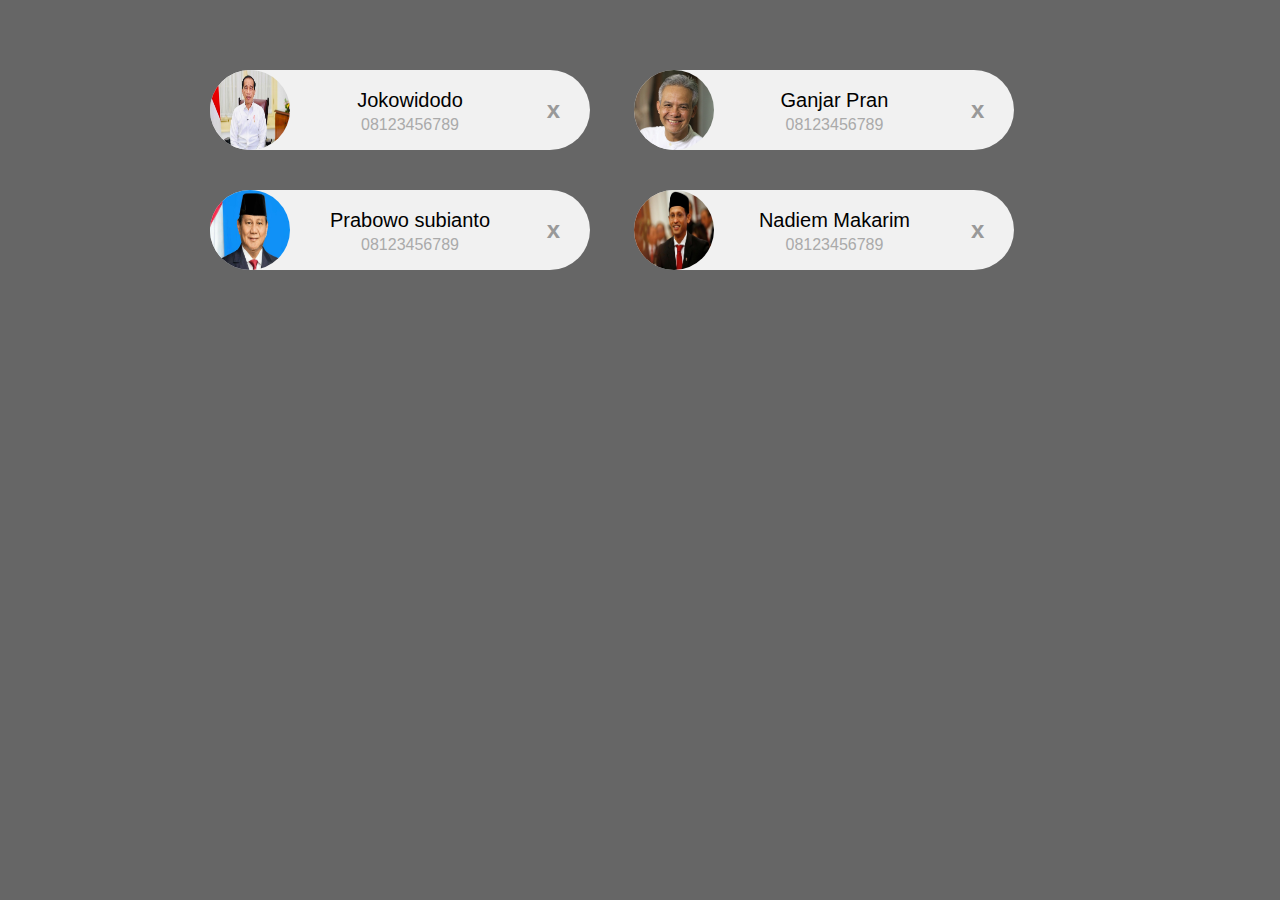
<file: 10_EventBubbling/index.html>
<!DOCTYPE html>
<html>
<head>
    <title>Prevent</title>
    <link rel="stylesheet" type="text/css" href="style.css">
</head>
<body>

<div class="container">

    <div class="card">
      <img src="img/Jokowi.jpg" width="96" height="96">
      <span class="nama">Jokowidodo</span>
      <span class="telp">08123456789</span>
      <span class="close">x</span>
    </div> 

    <div class="card">
      <img src="img/Ganjar.jpg" width="96" height="96">
      <span class="nama">Ganjar Pran</span>
      <span class="telp">08123456789</span>
      <span class="close">x</span>

    </div> 

    <div class="card">
      <img src="img/Prabowo.jpeg" width="96" height="96">
      <span class="nama">Prabowo subianto</span>
      <span class="telp">08123456789</span>
      <span class="close">x</span>

    </div> 
    
    <div class="card">
      <img src="img/nadiem.jpeg" width="96" height="96">
      <span class="nama">Nadiem Makarim</span>
      <span class="telp">08123456789</span>
      <span class="close">x</span>

    </div> 

</div>

<script src="script.js"></script>
</body>
</html>
</file>
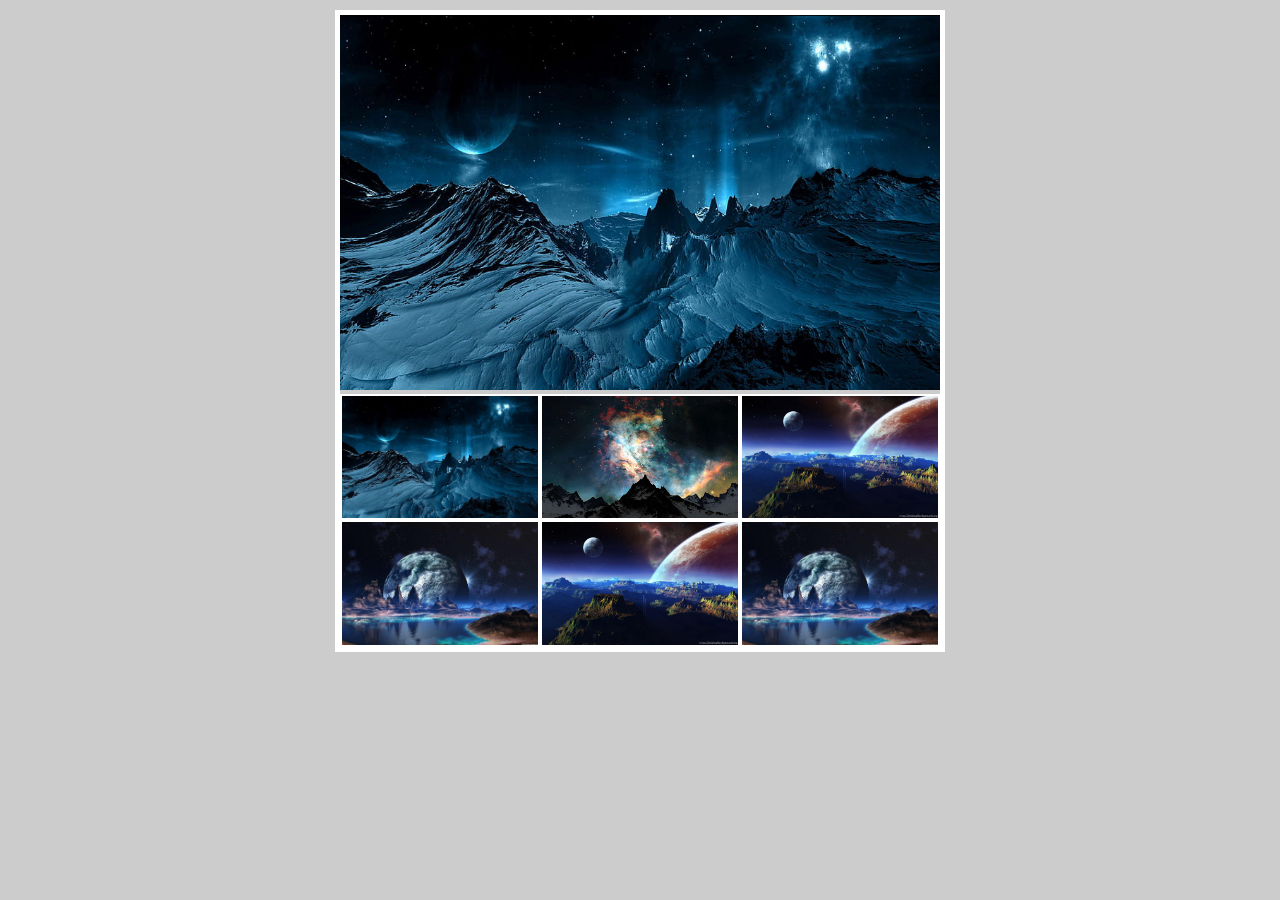
<file: 11_ImgGallery/index.html>
<!DOCTYPE html>
<html lang="en">
<head>
    <meta charset="UTF-8">
    <meta name="viewport" content="width=device-width, initial-scale=1.0">
    <link rel="stylesheet" href="style.css">
    <title>Gallery</title>
</head>
<body>

    <div class="container">
        <img src="img/1.jpg" alt="" width="600" class="jumbo">
        <div class="thumbnail">
            <img src="img/1.jpg" alt="" class="thumb">
            <img src="img/2.jpg" alt="" class="thumb">
            <img src="img/3.jpg" alt="" class="thumb">
            <img src="img/6.jpg" alt="" class="thumb">
            <img src="img/3.jpg" alt="" class="thumb">
            <img src="img/6.jpg" alt="" class="thumb">
        </div>
    </div>

    <script src="script.js"></script>
</body>
</html>
</file>
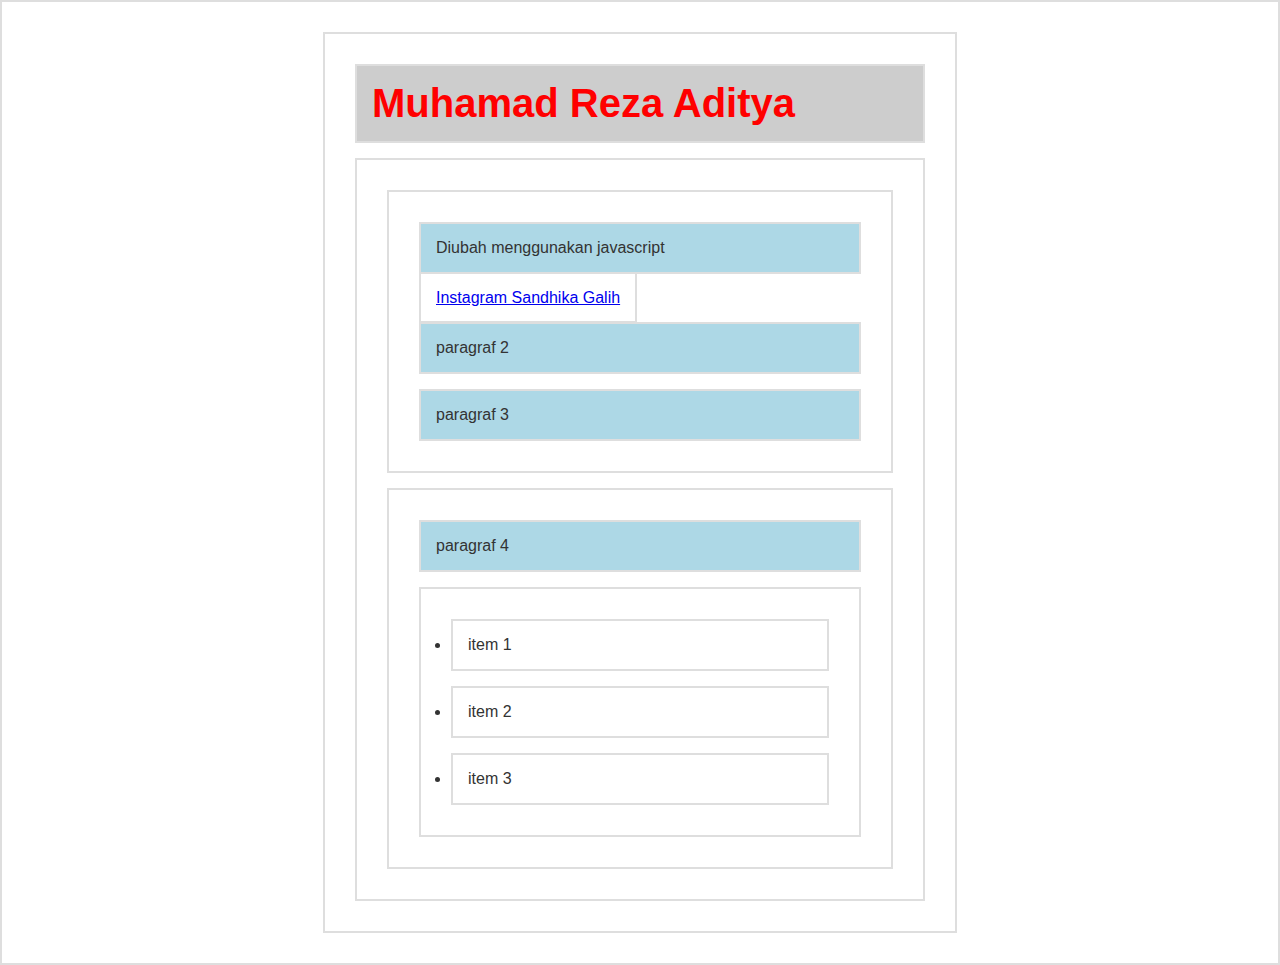
<file: 1_DomSelection/index.html>
<!DOCTYPE html>
<html lang="en">
<head>
    <meta charset="UTF-8">
    <title>Dom Selection</title>

    <style>
        * { 
            border: 2px solid #dedede; 
            padding: 15px; 
            margin: 15px; 
        }
        html { 
        margin: 0;
        padding: 0;
        }
        body { 
        max-width: 600px;
        margin: 30px auto;
        font-family: sans-serif;
        color: #333;
        }
    </style>
    </head>
    <body>

    <h1 id="judul">Hello World</h1>
    <div id="container">
        <section id="a">
            <p class="p1">paragraf 1</p>
            <a href="http://instagram.com/sandhikagalih">Instagram Sandhika Galih</a>
            <p class="p2">paragraf 2</p>
            <p class="p3">paragraf 3</p>
        </section>
        <section id="b">
            <p>paragraf 4</p>
            <ul>
                <li>item 1</li>
                <li>item 2</li>
                <li>item 3</li>
            </ul>
        </section>
    </div>

<script src="script.js"></script>
</body>
</html>
</file>
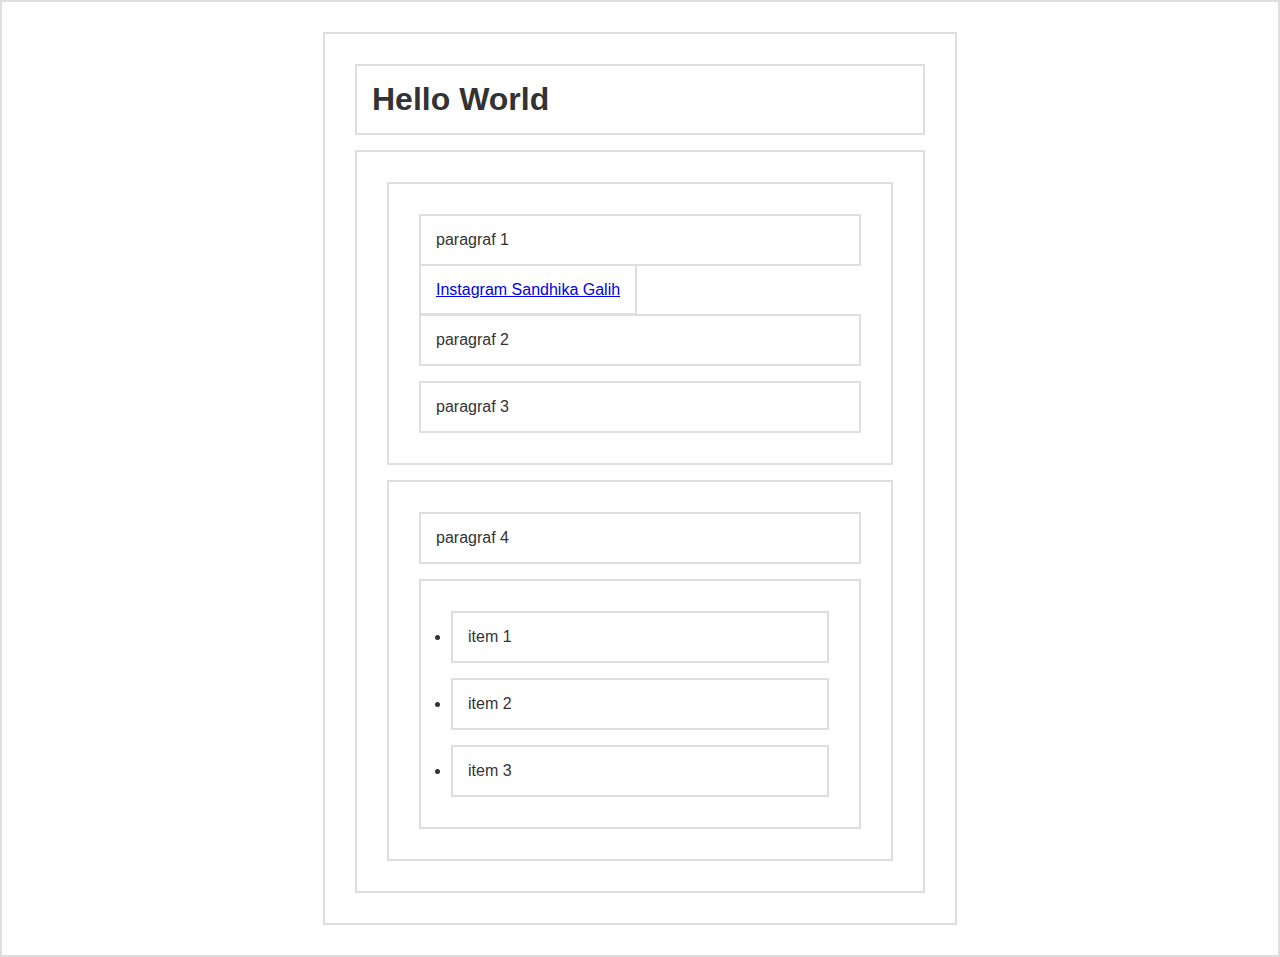
<file: 3_Manipulation/index.html>
<!DOCTYPE html>
<html lang="en">

<head>
    <meta charset="UTF-8">
    <title>Dom Selection</title>

    <style>
        * {
            border: 2px solid #dedede;
            padding: 15px;
            margin: 15px;
        }

        html {
            margin: 0;
            padding: 0;
        }

        body {
            max-width: 600px;
            margin: 30px auto;
            font-family: sans-serif;
            color: #333;
        }

        .biru-muda{ background-color: lightblue;}
    </style>
</head>

<body>

    <h1 id="judul">Hello World</h1>
    <div id="container">
        <section id="a">
            <p class="p1">paragraf 1</p>
            <a href="http://instagram.com/sandhikagalih">Instagram Sandhika Galih</a>
            <p class="p2">paragraf 2</p>
            <p class="p3">paragraf 3</p>
        </section>
        <section id="b">
            <p>paragraf 4</p>
            <ul>
                <li>item 1</li>
                <li>item 2</li>
                <li>item 3</li>
            </ul>
        </section>
    </div>

    <script src="script.js"></script>
</body>

</html>
</file>
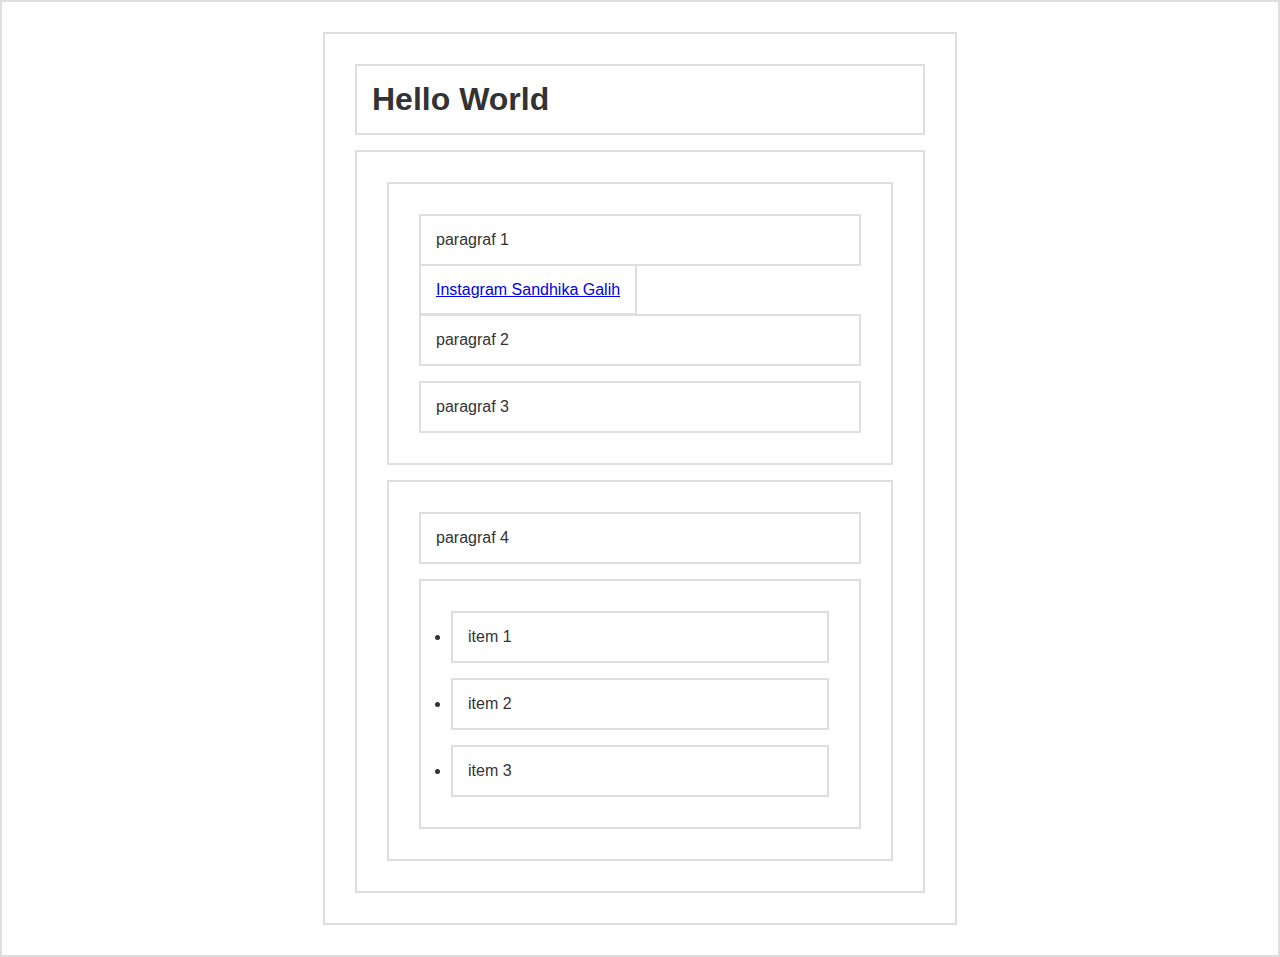
<file: 5_Events/index.html>
<!DOCTYPE html>
<html lang="en">

<head>
    <meta charset="UTF-8">
    <title>Dom Selection</title>

    <style>
        * {
            border: 2px solid #dedede;
            padding: 15px;
            margin: 15px;
        }

        html {
            margin: 0;
            padding: 0;
        }

        body {
            max-width: 600px;
            margin: 30px auto;
            font-family: sans-serif;
            color: #333;
        }

        .biru-muda{ background-color: lightblue;}
    </style>
</head>

<body>

    <h1 id="judul">Hello World</h1>
    <div id="container">
        <section id="a">
            <p class="p1">paragraf 1</p>
            <a href="http://instagram.com/sandhikagalih">Instagram Sandhika Galih</a>
            <p class="p2">paragraf 2</p>
            <p class="p3" onclick="ubahWarnaP3()">paragraf 3</p>
        </section>
        <section id="b">
            <p>paragraf 4</p>
            <ul>
                <li>item 1</li>
                <li>item 2</li>
                <li>item 3</li>
            </ul>
        </section>
    </div>

    <script src="script.js"></script>
</body>

</html>
</file>
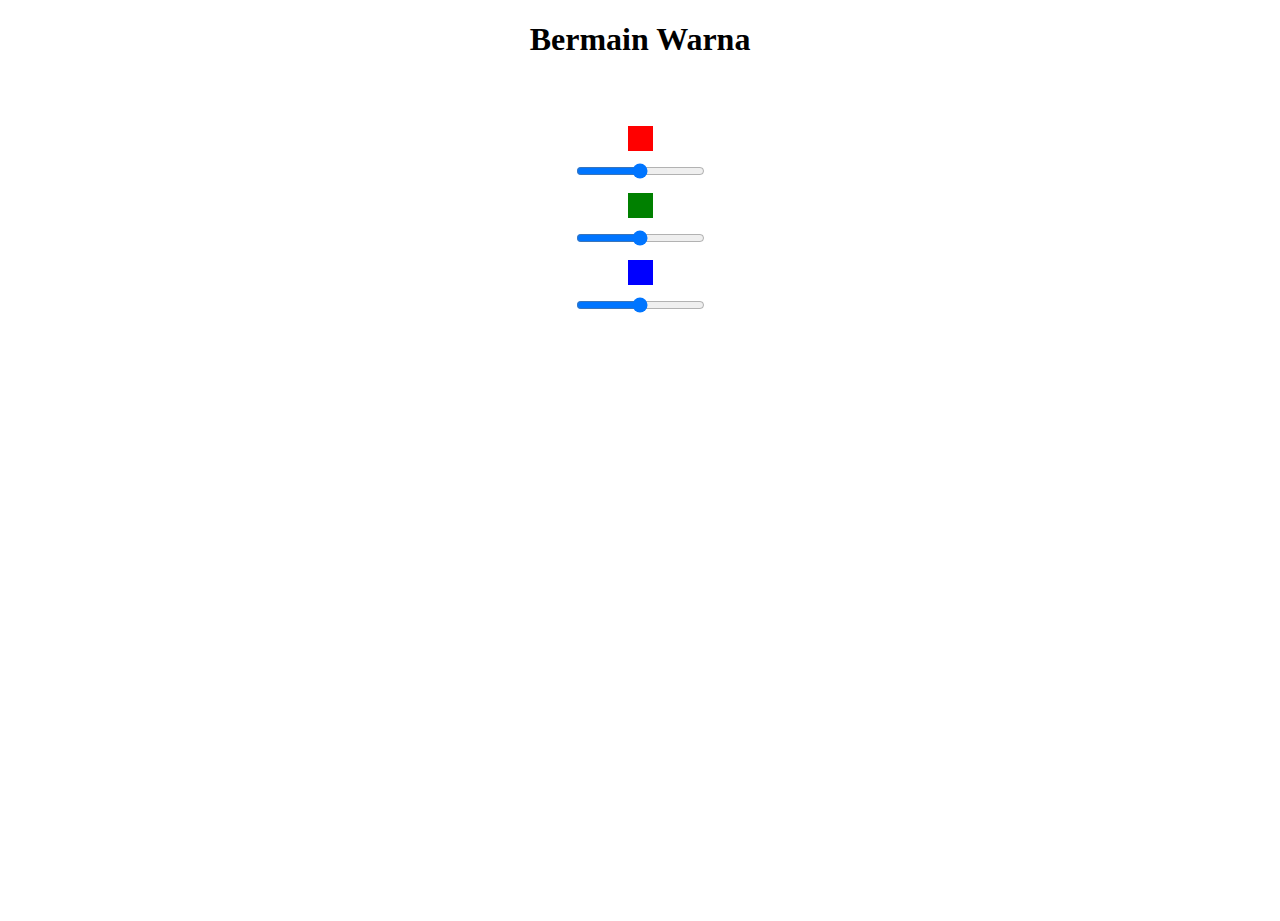
<file: 6_studyKasus(bermain_warna)/index.html>
<!DOCTYPE html>
<html lang="en">
<head>
    <meta charset="UTF-8">
    <meta name="viewport" content="width=device-width, initial-scale=1.0">
    <title>Latihan Bermain Warna</title>
    <style>

        html,body{
            height: 100%;
        }
        body{
            text-align: center;
        }

        .bodyColor{
            background-color: red;
        }

        .kotak{
            width: 25px;
            height: 25px;
            margin: 10px auto;
    
        }

        .merah{
            background-color: red;
        }
        .hijau{
            background-color: green;
        }
        .biru{
            background-color: blue;
        }
    </style>
</head>
<body>
    <h1 class="h1">Bermain Warna</h1>
    <!-- <button id="button">Ganti Warna</button> -->

    <br><br>

    
    <div class="kotak merah"></div>
    <input type="range" name="sMerah" min="0" max="255" >

    <div class="kotak hijau"></div>
    <input type="range" name="sHijau" min="0" max="255">

    <div class="kotak biru"></div>
    <input type="range" name="sBiru" min="0" max="255">

    <script src="script.js"></script>
</body>
</html>
</file>
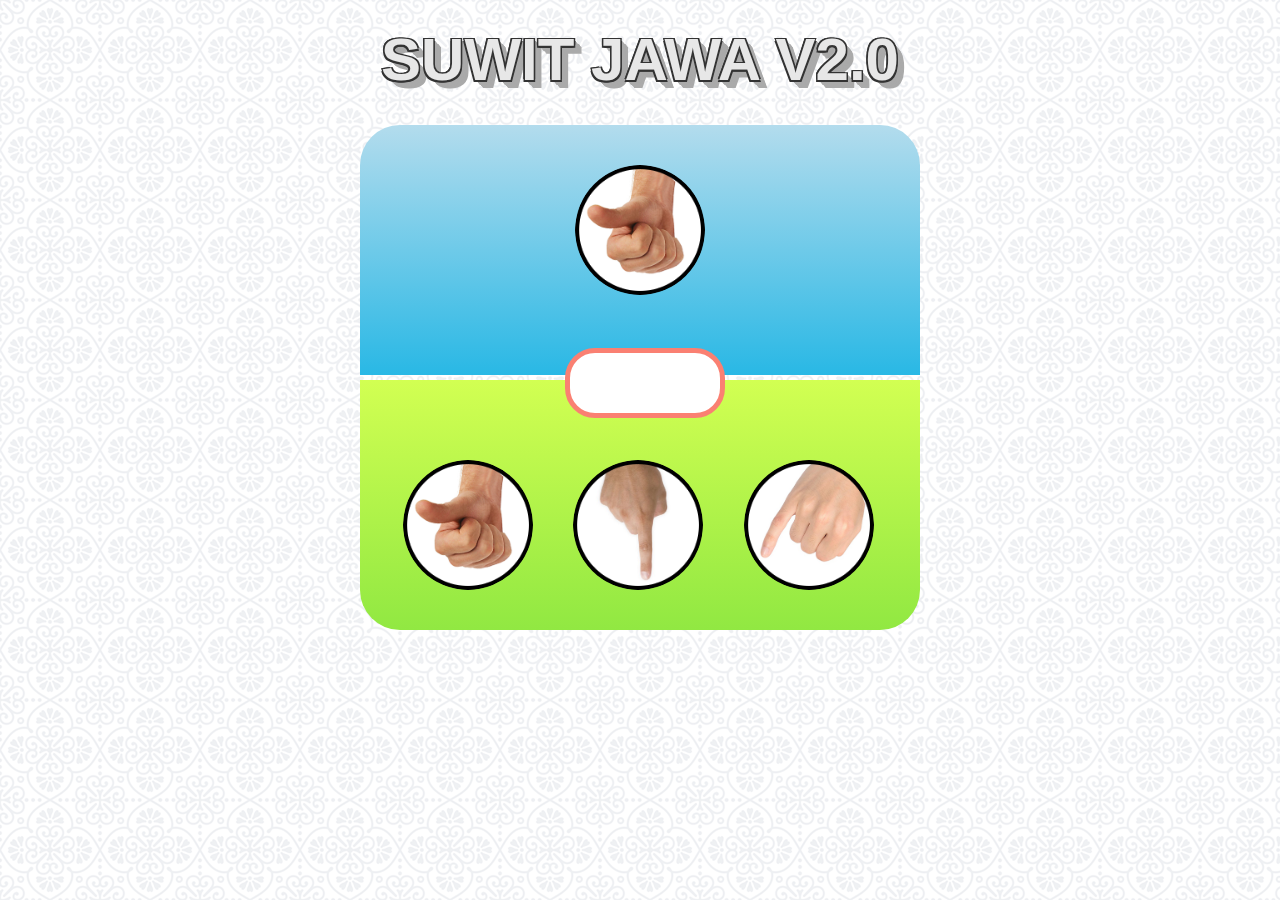
<file: 7_SuwitJawa(V.2)/index.html>
<!DOCTYPE html>
<html lang="en">
<head>
    <meta charset="UTF-8">
    <meta name="viewport" content="width=device-width, initial-scale=1.0">
    <link rel="stylesheet" href="style.css">
    <title>Document</title>
</head>
<body>
    <h1>Suwit Jawa v2.0</h1>

    <div class="container">
        <div class="area-komputer">
            <img src="img/gajah.png" alt="" class="img-komputer">

        </div>
        <div class="info"></div>
        <div class="area-player">
            <ul>
                <li>
                    <img src="img/gajah.png" alt="" class="gajah">
                </li>
                <li>
                    <img src="img/orang.png" alt="" class="orang">
                </li>
                <li>
                    <img src="img/semut.png" alt="" class="semut">
                </li>
            </ul>
        </div>
    </div>
    <script src="script.js"></script>
</body>
</html>
</file>
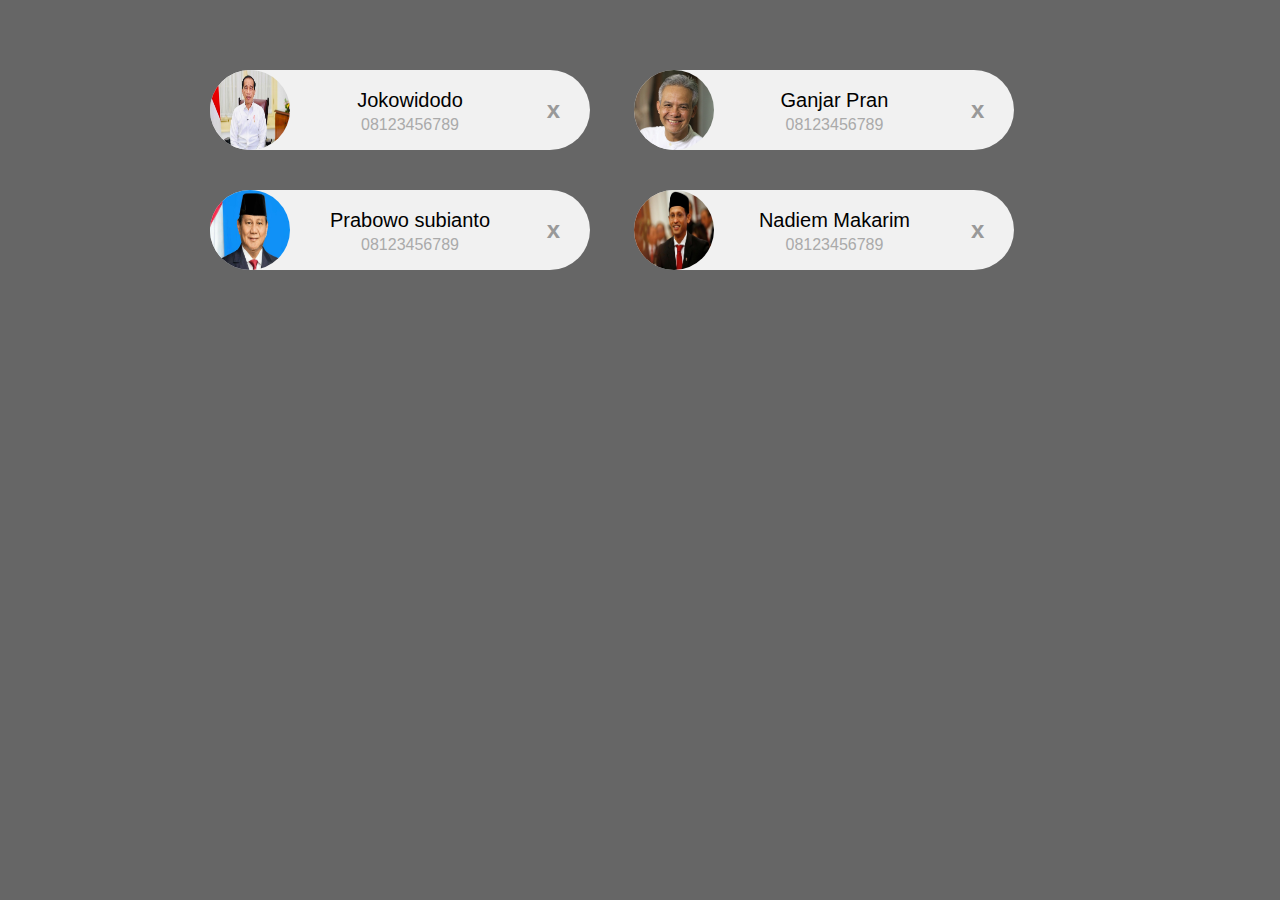
<file: 8_Traversal/index.html>
<!DOCTYPE html>
<html>
<head>
    <title>DOM Traversal</title>
    <link rel="stylesheet" type="text/css" href="style.css">
</head>
<body>

<div class="container">

    <div class="card">
      <img src="img/Jokowi.jpg" width="96" height="96">
      <span class="nama">Jokowidodo</span>
      <span class="telp">08123456789</span>
      <span class="close">x</span>
    </div> 

    <div class="card">
      <img src="img/Ganjar.jpg" width="96" height="96">
      <span class="nama">Ganjar Pran</span>
      <span class="telp">08123456789</span>
      <span class="close">x</span>
    </div> 

    <div class="card">
      <img src="img/Prabowo.jpeg" width="96" height="96">
      <span class="nama">Prabowo subianto</span>
      <span class="telp">08123456789</span>
      <span class="close">x</span>
    </div> 
    
    <div class="card">
      <img src="img/nadiem.jpeg" width="96" height="96">
      <span class="nama">Nadiem Makarim</span>
      <span class="telp">08123456789</span>
      <span class="close">x</span>
    </div> 

</div>

<script src="script.js"></script>
</body>
</html>
</file>
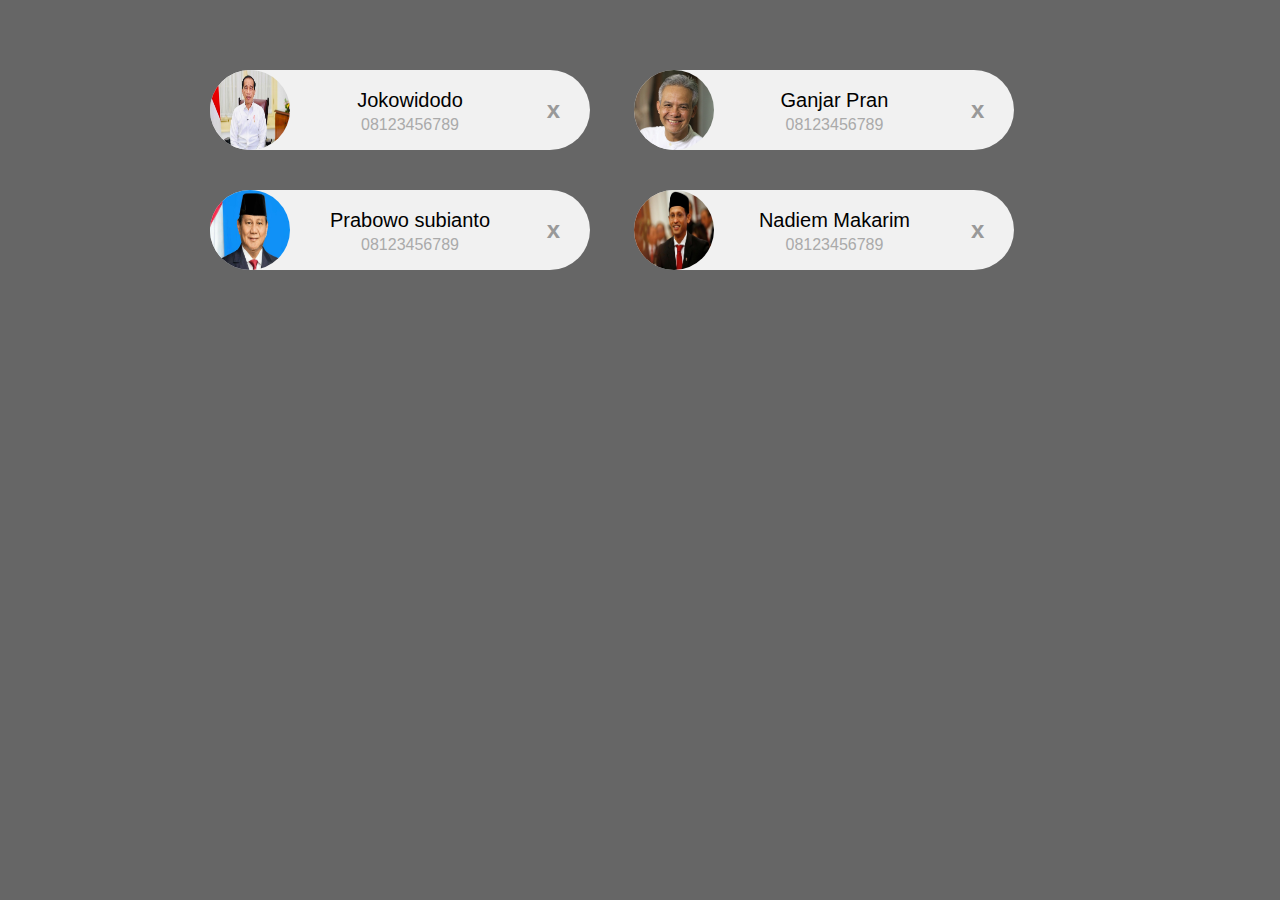
<file: 9_PreventDefault/index.html>
<!DOCTYPE html>
<html>
<head>
    <title>Prevent</title>
    <link rel="stylesheet" type="text/css" href="style.css">
</head>
<body>

<div class="container">

    <div class="card">
      <img src="img/Jokowi.jpg" width="96" height="96">
      <span class="nama">Jokowidodo</span>
      <span class="telp">08123456789</span>
      <a href="" class="close">x</a>
    </div> 

    <div class="card">
      <img src="img/Ganjar.jpg" width="96" height="96">
      <span class="nama">Ganjar Pran</span>
      <span class="telp">08123456789</span>
      <a href="" class="close">x</a>

    </div> 

    <div class="card">
      <img src="img/Prabowo.jpeg" width="96" height="96">
      <span class="nama">Prabowo subianto</span>
      <span class="telp">08123456789</span>
      <a href="" class="close">x</a>

    </div> 
    
    <div class="card">
      <img src="img/nadiem.jpeg" width="96" height="96">
      <span class="nama">Nadiem Makarim</span>
      <span class="telp">08123456789</span>
      <a href="" class="close">x</a>

    </div> 

</div>

<script src="script.js"></script>
</body>
</html>
</file>
<file: 10_EventBubbling/style.css>
body {
    margin: 50px;
    font-family: arial;
    background-color: #666;
}

.container {
    width: 900px;
    margin: auto;
}

.card {
    display: inline-block;
    width: 220px;
    padding: 0 80px;
    height: 80px;
    font-size: 16px;
    line-height: 80px;
    border-radius: 40px;
    background-color: #f1f1f1;
    margin: 20px;
    position: relative;
    text-align: center;
}

.card a{
    text-decoration: none;
}

.card img {
    float: left;
    margin: 0 10px 0 -80px;
    height: 80px;
    width: 80px;
    border-radius: 50%;
    position: relative;
}

.card .nama, .card .telp {
    display: block;
    line-height: 20px;
    padding: 0 5px;
}

.card .nama {
    margin-left: 20px;
    margin-top: 20px;
    font-size: 20px;
}

.card .telp {
    margin-left: 20px;
    margin-top: 5px;
    font-size: 16px;
    color: #aaa;
}

.card .close {
    font-size: 24px;
    font-weight: bold;
    color: #999;
    position: absolute;
    top: 0;
    right: 30px;
    cursor: pointer;
}

.card:hover .close {
    color: red;
}
</file>
<file: 11_ImgGallery/style.css>
*{
    margin: 0;
    padding: 0;
}

body{
    background-color: #ccc;
    text-align: center;
}
.container{
    width: 600px;
    margin: 10px auto;
    border: 5px solid white;
    overflow: auto;
}

.thumb{
    width: 200px;
    float: left;
    border: 2px solid white;
    box-sizing: border-box;
}

.thumb:hover{
    opacity: 0.5;
    cursor: pointer;
}


@keyframes fadeIn{
    to {
        opacity: 1;
    }
}

.fade {
    opacity: 0;
    animation: fadeIn 0.5s forwards;
}

.active{
    opacity: 0.5;
}
</file>
<file: 8_Traversal/style.css>
body {
    margin: 50px;
    font-family: arial;
    background-color: #666;
}

.container {
    width: 900px;
    margin: auto;
}

.card {
    display: inline-block;
    width: 220px;
    padding: 0 80px;
    height: 80px;
    font-size: 16px;
    line-height: 80px;
    border-radius: 40px;
    background-color: #f1f1f1;
    margin: 20px;
    position: relative;
    text-align: center;
}

.card img {
    float: left;
    margin: 0 10px 0 -80px;
    height: 80px;
    width: 80px;
    border-radius: 50%;
    position: relative;
}

.card .nama, .card .telp {
    display: block;
    line-height: 20px;
    padding: 0 5px;
}

.card .nama {
    margin-left: 20px;
    margin-top: 20px;
    font-size: 20px;
}

.card .telp {
    margin-left: 20px;
    margin-top: 5px;
    font-size: 16px;
    color: #aaa;
}

.card .close {
    font-size: 24px;
    font-weight: bold;
    color: #999;
    position: absolute;
    top: 0;
    right: 30px;
    cursor: pointer;
}

.card:hover .close {
    color: red;
}
</file>
<file: 9_PreventDefault/style.css>
body {
    margin: 50px;
    font-family: arial;
    background-color: #666;
}

.container {
    width: 900px;
    margin: auto;
}

.card {
    display: inline-block;
    width: 220px;
    padding: 0 80px;
    height: 80px;
    font-size: 16px;
    line-height: 80px;
    border-radius: 40px;
    background-color: #f1f1f1;
    margin: 20px;
    position: relative;
    text-align: center;
}

.card a{
    text-decoration: none;
}

.card img {
    float: left;
    margin: 0 10px 0 -80px;
    height: 80px;
    width: 80px;
    border-radius: 50%;
    position: relative;
}

.card .nama, .card .telp {
    display: block;
    line-height: 20px;
    padding: 0 5px;
}

.card .nama {
    margin-left: 20px;
    margin-top: 20px;
    font-size: 20px;
}

.card .telp {
    margin-left: 20px;
    margin-top: 5px;
    font-size: 16px;
    color: #aaa;
}

.card .close {
    font-size: 24px;
    font-weight: bold;
    color: #999;
    position: absolute;
    top: 0;
    right: 30px;
    cursor: pointer;
}

.card:hover .close {
    color: red;
}
</file>
<file: 7_SuwitJawa(V.2)/style.css>
/* http://meyerweb.com/eric/tools/css/reset/ 
   v2.0 | 20110126
   License: none (public domain)
*/

html, body, div, span, applet, object, iframe,
h1, h2, h3, h4, h5, h6, p, blockquote, pre,
a, abbr, acronym, address, big, cite, code,
del, dfn, em, img, ins, kbd, q, s, samp,
small, strike, strong, sub, sup, tt, var,
b, u, i, center,
dl, dt, dd, ol, ul, li,
fieldset, form, label, legend,
table, caption, tbody, tfoot, thead, tr, th, td,
article, aside, canvas, details, embed, 
figure, figcaption, footer, header, hgroup, 
menu, nav, output, ruby, section, summary,
time, mark, audio, video {
    margin: 0;
    padding: 0;
    border: 0;
    font-size: 100%;
    font: inherit;
    vertical-align: baseline;
}
/* HTML5 display-role reset for older browsers */
article, aside, details, figcaption, figure, 
footer, header, hgroup, menu, nav, section {
    display: block;
}
body {
    line-height: 1;
}
ol, ul {
    list-style: none;
}
blockquote, q {
    quotes: none;
}
blockquote:before, blockquote:after,
q:before, q:after {
    content: '';
    content: none;
}
table {
    border-collapse: collapse;
    border-spacing: 0;
}


/* Suwit Jawa 2.0 */

body {
    background-image: url(img/bg.png);
    font-family: arial;
}
h1 {
    font-size: 60px;
    font-weight: bold;
    text-align: center;
    margin: 10px 0;
    margin-top: 30px;
    text-transform: uppercase;
    color: #e7e7e7;
    text-shadow: 1.5px 1.5px 0 #333, 0px 1.5px 0 #333, -1.5px -1.5px 0 #333, -1.5px -1.5px 0 #333, -1.5px 1.5px 0 #333, 1.5px -1.5px 0 #333, 0.7778174593px 0.7778174593px 0 #aaaaaa, 1.5556349186px 1.5556349186px 0 #aaaaaa, 2.3334523779px 2.3334523779px 0 #aaaaaa, 3.1112698372px 3.1112698372px 0 #aaaaaa, 3.8890872965px 3.8890872965px 0 #aaaaaa, 4.6669047558px 4.6669047558px 0 #aaaaaa, 5.4447222151px 5.4447222151px 0 #aaaaaa, 6.2225396744px 6.2225396744px 0 #aaaaaa, 7.0003571337px 7.0003571337px 0 #aaaaaa, 7.7781745931px 7.7781745931px 0 #aaaaaa;
}

.container {
    width: 600px;
    margin: auto;
    padding: 20px;
    position: relative;
}

.area-komputer {
    width: 560px;
    height: 250px;
    margin: 5px auto;
    background-color: lightblue;
    background: linear-gradient(to bottom, rgba(179,220,237,1) 0%, rgba(41,184,229,1) 100%);
    position: relative;
    padding-top: 40px;
    box-sizing: border-box;
    border-radius: 40px 40px 0 0;
}

.area-player {
    width: 560px;
    height: 250px;
    margin: 5px auto;
    background-color: lightgreen;
    background: linear-gradient(to bottom, rgba(210,255,82,1) 0%, rgba(145,232,66,1) 100%);
    position: relative;
    border-radius: 0 0 40px 40px;
}

.info {
    width: 150px;
    height: 60px;
    border: 5px solid salmon;
    position: absolute;
    left: 50%;
    margin-left: -75px;
    top: 50%;
    margin-top: -30px;
    background-color: white;
    border-radius: 30px;
    z-index: 1;
    text-align: center;
    line-height: 60px;
    color: #f89bb4;
    font-size: 26px;
    text-shadow: 1px 1px 1px rgba(0,0,0,.3);
}

ul {
    padding-top: 80px;
    padding-left: 25px;
}

li {
    display: inline-block;
    margin: 0 18px;
}

img {
    width: 130px;
    height: 130px;
    display: block;
    margin: auto;
    border-radius: 50%;
}

.gajah, .orang, .semut {
    transition: .3s;
    position: relative;
    top:0;
    cursor: pointer;
}

.gajah:hover, .semut:hover, .orang:hover, .active {
    box-shadow: 0 0 10px 5px limegreen;
}

.gajah:active, .semut:active, .orang:active {
    top: 2px;
}
</file>
